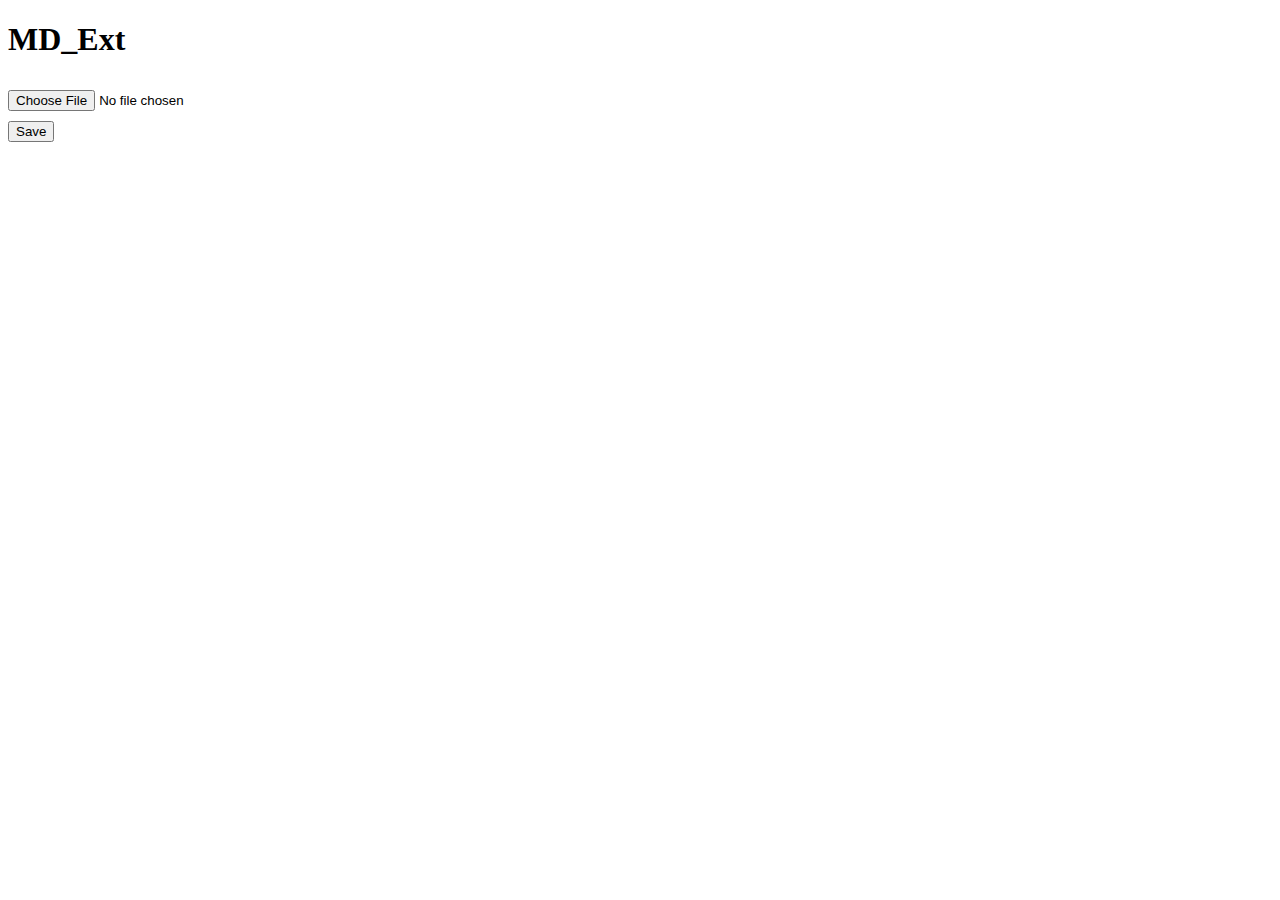
<file: src/broswer_action/popup.html>
<!DOCTYPE html>
<html>
<head>
  <style>
    html{
      width: 300px;
    }
    .row{
      width: 100%;
    }
    .row_item{
      width: 33.333%
      : left;
    }
    input{
      margin-top: 10px;
      margin-bottom: 10px;
    }
  </style>
	<title>Options</title>
</head>
<body>
  <div class="row">
    <h1>MD_Ext</h1>
  </div>
  <div class="row">
    <input id="css_file" name="fileEntry" type="file">
    <button id="save">Save</button>
  </div>
  <!--JS include must be last line in body for eventListeners to work-->
  <script src="action.js"></script>
</body>
</html>
</file>
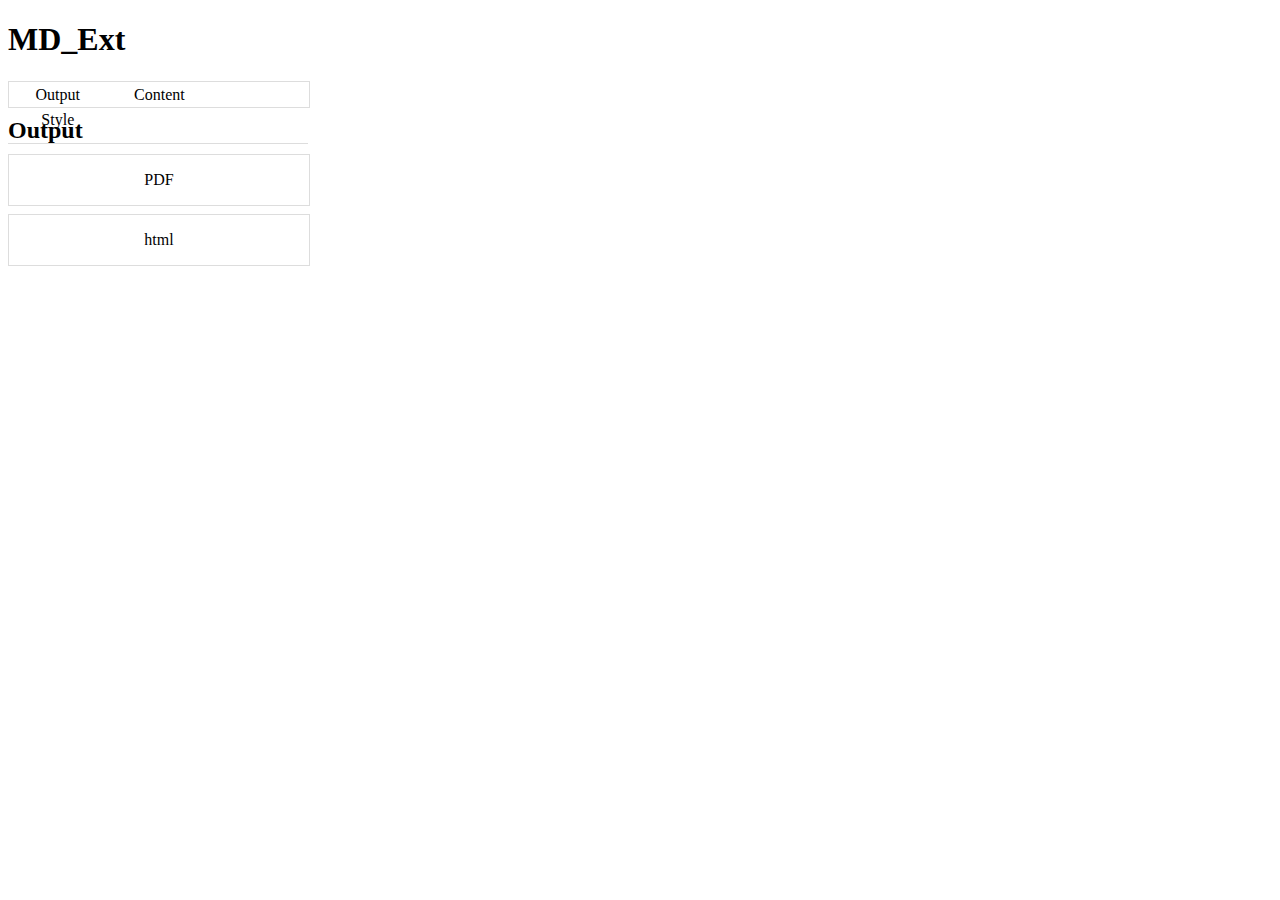
<file: src/browser_action/popup.html>
<!DOCTYPE html>
<html>
<head>
  <style>
    html{
      width: 316px;
      padding: 0px;
    }
    .row{
      width: 100%;
      height: 50px;
      margin-top: 10px;
    }
    .button{
      border: 1px solid #dddddd;
      width: 100%;
      height: 100%;
      line-height: 50px;
      text-align: center;
      text-decoration: none;
      display: inline-block;
      vertical-align: middle;
      font-size: 16px;
    }
    .button:hover{
      background-color: #eeeeee;
      border-color: #bbbbbb;
    }
    #select{
      width: 225px;
      display: inline-block;
    }
    #save{
      margin-left: 2.5px;
      width: 65px;
      display: inline-block;
    }
    #remove{
      width: 300px;
    }
    #menu{
      border: 1px solid #dddddd;
      height: 25px;
    }
    .menu_item{
      width: 97.6px;;
      display: inline-block;
      text-align: center;
      line-height: 25px;
      margin: 0px;
      padding: 0px;
    }
    .menu_item:hover{
      background-color: #eeeeee;
    }
    label{
      line-height: 50px;
    }
    #filename_container{
      height: 10px;
      line-height: 10px;
    }
    #stylesheet{
      width: 75px;
      display: inline-block;
    }
    #filename{
      width: 215px;
      display: inline-block;
      margin-left: 5px;
    }
    .heading{
      height: 25px;
      border-bottom: 1px solid #dddddd;
      line-height: 25px;
    }
    .heading h2{
      margin: 0px;
    }
    /*Hidden so as not to interfere with clean UI*/
    #css_file{
      width: 0.1px;
      height: 0.1px;
      opacity: 0;
      overflow: hidden;
      position: absolute;
      z-index: -1;
    }
    #outputPage{
      display: block;
    }
    #contentPage{
      display: none;
    }
    #stylePage{
      display: none;
    }
  </style>
	<title>Options</title>
</head>
<body>
  <div class="row">
    <h1>MD_Ext</h1>
  </div>
  <div class="row" id="menu">
    <div class="menu_item click" id="output_btn">Output</div>
    <div class="menu_item click" id="content_btn">Content</div>
    <div class="menu_item click" id="style_btn">Style</div>
  </div>
  <div id="outputPage">
    <div class="row heading">
      <h2 id="Output">Output</h2>
    </div>
    <div class="row">
      <div class="button click" id="pdf">PDF</div>
    </div>
    <div class="row">
      <div class="button click" id="html">html</div>
    </div>
  </div>
  <div id="contentPage">
  </div>
  <div id="stylePage">
    <div class="row heading">
      <h2 id="stylesheet">Default</h2>
    </div>
    <div class="row">
      <div class="button click" id="sans-serif">Sans-Serif</div>
    </div>
    <div class="row">
      <div class="button click" id="serif">Serif</div>
    </div>
    <div class="row">
      <div class="button click" id="ieee">IEEE</div>
    </div>
    <div class="row">
      <div class="button click" id="acm">ACM</div>
    </div>
    <div class="row heading">
      <h2 id="stylesheet">Custom:</h2>
      <div id="filename"></div>
    </div>
    <div class="row">
      <input id="css_file" name="fileEntry" type="file"></input>
      <label class="button click" id="select" for="css_file">Select Stylesheet</label>
      <div class="button click" id="save">Apply</div>
    </div>
    <div class="row">
      <div class="button click" id="remove">Remove</div>
    </div>
  </div>
  <!--JS include must be last line in body for eventListeners to work-->
  <script src="action.js"></script>
</body>
</html>
</file>
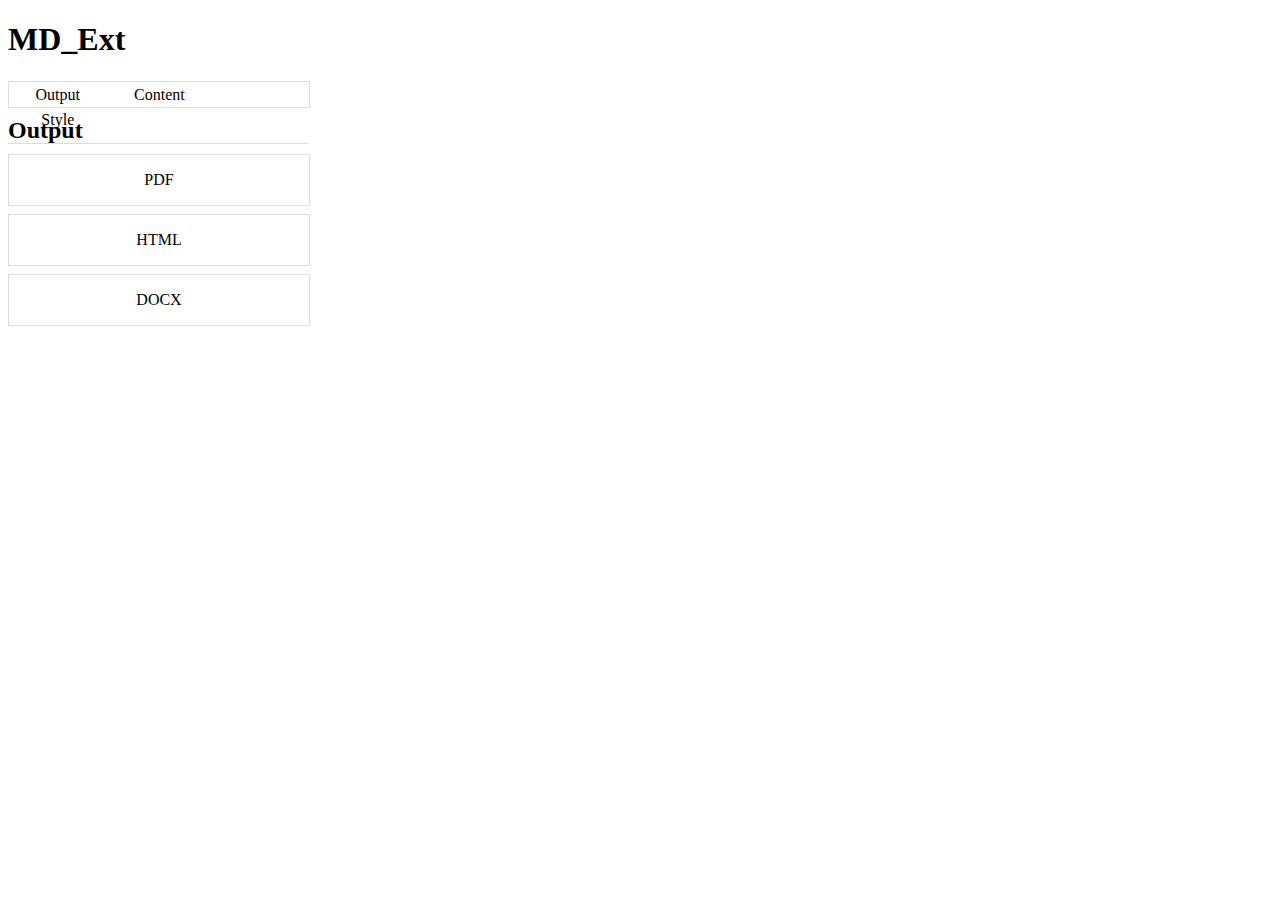
<file: src/page_action/popup.html>
<!DOCTYPE html>
<html>
<head>
  <style>
    html{
      width: 316px;
      padding: 0px;
    }
    .row{
      width: 100%;
      height: 50px;
      margin-top: 10px;
    }
    .button{
      border: 1px solid #dddddd;
      width: 100%;
      height: 100%;
      line-height: 50px;
      text-align: center;
      text-decoration: none;
      display: inline-block;
      vertical-align: middle;
      font-size: 16px;
    }
    .button:hover{
      background-color: #eeeeee;
      border-color: #bbbbbb;
    }
    #select{
      width: 225px;
      display: inline-block;
    }
    #save{
      margin-left: 2.5px;
      width: 65px;
      display: inline-block;
    }
    #remove{
      width: 300px;
    }
    #menu{
      border: 1px solid #dddddd;
      height: 25px;
    }
    .menu_item{
      width: 97.6px;;
      display: inline-block;
      text-align: center;
      line-height: 25px;
      margin: 0px;
      padding: 0px;
    }
    .menu_item:hover{
      background-color: #eeeeee;
    }
    label{
      line-height: 50px;
    }
    #filename_container{
      height: 10px;
      line-height: 10px;
    }
    #stylesheet{
      width: 75px;
      display: inline-block;
    }
    #filename{
      width: 215px;
      display: inline-block;
      margin-left: 5px;
    }
    .heading{
      height: 25px;
      border-bottom: 1px solid #dddddd;
      line-height: 25px;
    }
    .heading h2{
      margin: 0px;
    }
    .toggle{
      border: 1px solid #dddddd;
      width: 100%;
      height: 100%;
      line-height: 50px;
      text-align: center;
      text-decoration: none;
      display: inline-block;
      vertical-align: middle;
      font-size: 16px;
    }
    .on{
      background-color: #ffffff;
      border-color: #dddddd;
    }
    .off{
      background-color: #dddddd;
      border-color: #bbbbbb;
    }
    /*Hidden so as not to interfere with clean UI*/
    #css_file{
      width: 0.1px;
      height: 0.1px;
      opacity: 0;
      overflow: hidden;
      position: absolute;
      z-index: -1;
    }
    #outputPage{
      display: block;
    }
    #contentPage{
      display: none;
    }
    #stylePage{
      display: none;
    }
  </style>
	<title>Options</title>
</head>
<body>
  <div class="row">
    <h1>MD_Ext</h1>
  </div>
  <div class="row" id="menu">
    <div class="menu_item click" id="output_btn">Output</div>
    <div class="menu_item click" id="content_btn">Content</div>
    <div class="menu_item click" id="style_btn">Style</div>
  </div>
  <div id="outputPage">
    <div class="row heading">
      <h2 id="Output">Output</h2>
    </div>
    <div class="row">
      <div class="button click" id="pdf">PDF</div>
    </div>
    <div class="row">
      <div class="button click" id="html">HTML</div>
    </div>
    <div class="row">
      <div class="button click" id="docx">DOCX</div>
    </div>
  </div>
  <div id="contentPage">
    <div class="row">
      <div class="toggle on click" id="page">Document</div>
    </div>
    <div class="row">
      <div class="toggle on click" id="markdown">Markdown Conversion</div>
    </div>
    <div class="row">
      <div class="toggle on click" id="mathjax">MathJax</div>
    </div>
    <div class="row">
      <div class="toggle on click" id="watch">File Watch</div>
    </div>
  </div>
  <div id="stylePage">
    <div class="row heading">
      <h2 id="stylesheet">Default</h2>
    </div>
    <div class="row">
      <div class="button click" id="sans-serif">Sans-Serif</div>
    </div>
    <div class="row">
      <div class="button click" id="serif">Serif</div>
    </div>
    <div class="row">
      <div class="button click" id="ieee">IEEE</div>
    </div>
    <div class="row">
      <div class="button click" id="acm">ACM</div>
    </div>
    <div class="row heading">
      <h2 id="stylesheet">Custom:</h2>
      <div id="filename"></div>
    </div>
    <div class="row">
      <input id="css_file" name="fileEntry" type="file"></input>
      <label class="button click" id="select" for="css_file">Select Stylesheet</label>
      <div class="button click" id="save">Apply</div>
    </div>
    <div class="row">
      <div class="button click" id="remove">Remove</div>
    </div>
  </div>
  <!--JS include must be last line in body for eventListeners to work-->
  <script src="action.js"></script>
</body>
</html>
</file>
